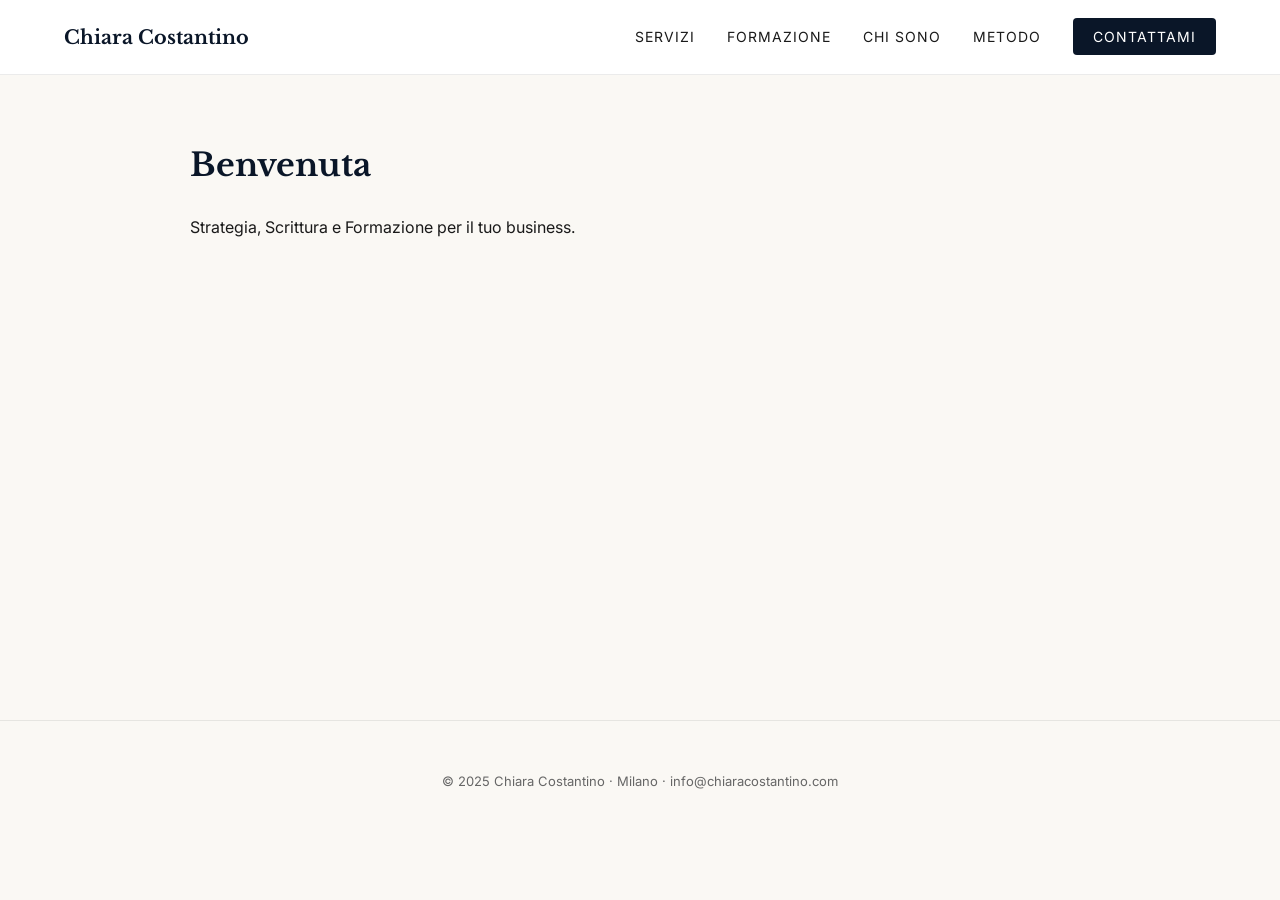
<file: index.html>
<!DOCTYPE html>
<html lang="it">
<head>
    <meta charset="UTF-8">
    <meta name="viewport" content="width=device-width, initial-scale=1.0">
    <title>Home | Chiara Costantino</title>
    <link rel="stylesheet" href="style.css">
    <link href="https://fonts.googleapis.com/css2?family=Libre+Baskerville&family=Inter:wght@300;400;600&display=swap" rel="stylesheet">
</head>
<body>
    <nav class="navbar">
        <a class="nav-logo" href="index.html">Chiara Costantino</a>
        <ul class="nav-links">
            <li><a href="servizi.html" class=" ">Servizi</a></li><li><a href="formazione.html" class=" ">Formazione</a></li><li><a href="chi-sono.html" class=" ">Chi sono</a></li><li><a href="metodo.html" class=" ">Metodo</a></li><li><a href="contatti.html" class=" nav-cta">Contattami</a></li>
        </ul>
        <button class="hamburger" id="hamburger" aria-label="Menu">
            <span class="bar"></span><span class="bar"></span><span class="bar"></span>
        </button>
    </nav>

    <div class="mobile-menu" id="mobile-menu">
        <a href="servizi.html">Servizi</a><a href="formazione.html">Formazione</a><a href="chi-sono.html">Chi sono</a><a href="metodo.html">Metodo</a><a href="contatti.html">Contattami</a>
    </div>

    <main>
        <div class="container">
            <h1>Benvenuta</h1><p>Strategia, Scrittura e Formazione per il tuo business.</p>
        </div>
    </main>

    <footer>
        <p>© 2025 Chiara Costantino · Milano · info@chiaracostantino.com</p>
    </footer>

    <script>
        const hb = document.getElementById('hamburger');
        const mm = document.getElementById('mobile-menu');
        hb.addEventListener('click', () => mm.classList.toggle('open'));
        mm.querySelectorAll('a').forEach(link => {
            link.addEventListener('click', () => mm.classList.remove('open'));
        });
    </script>
</body>
</html>
</file>
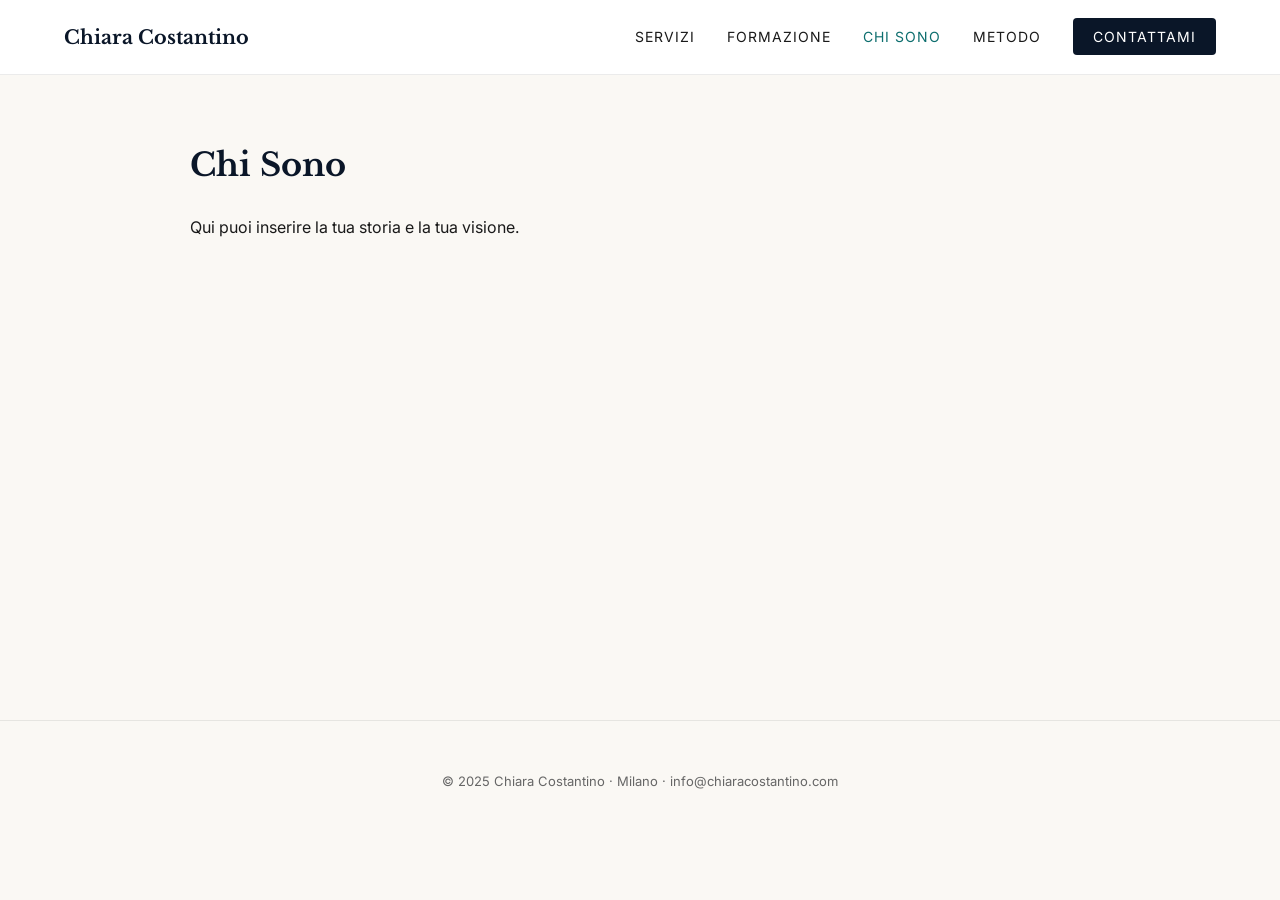
<file: chi-sono.html>
<!DOCTYPE html>
<html lang="it">
<head>
    <meta charset="UTF-8">
    <meta name="viewport" content="width=device-width, initial-scale=1.0">
    <title>Chi Sono | Chiara Costantino</title>
    <link rel="stylesheet" href="style.css">
    <link href="https://fonts.googleapis.com/css2?family=Libre+Baskerville&family=Inter:wght@300;400;600&display=swap" rel="stylesheet">
</head>
<body>
    <nav class="navbar">
        <a class="nav-logo" href="index.html">Chiara Costantino</a>
        <ul class="nav-links">
            <li><a href="servizi.html" class=" ">Servizi</a></li><li><a href="formazione.html" class=" ">Formazione</a></li><li><a href="chi-sono.html" class="active ">Chi sono</a></li><li><a href="metodo.html" class=" ">Metodo</a></li><li><a href="contatti.html" class=" nav-cta">Contattami</a></li>
        </ul>
        <button class="hamburger" id="hamburger" aria-label="Menu">
            <span class="bar"></span><span class="bar"></span><span class="bar"></span>
        </button>
    </nav>

    <div class="mobile-menu" id="mobile-menu">
        <a href="servizi.html">Servizi</a><a href="formazione.html">Formazione</a><a href="chi-sono.html">Chi sono</a><a href="metodo.html">Metodo</a><a href="contatti.html">Contattami</a>
    </div>

    <main>
        <div class="container">
            <h1>Chi Sono</h1><p>Qui puoi inserire la tua storia e la tua visione.</p>
        </div>
    </main>

    <footer>
        <p>© 2025 Chiara Costantino · Milano · info@chiaracostantino.com</p>
    </footer>

    <script>
        const hb = document.getElementById('hamburger');
        const mm = document.getElementById('mobile-menu');
        hb.addEventListener('click', () => mm.classList.toggle('open'));
        mm.querySelectorAll('a').forEach(link => {
            link.addEventListener('click', () => mm.classList.remove('open'));
        });
    </script>
</body>
</html>
</file>
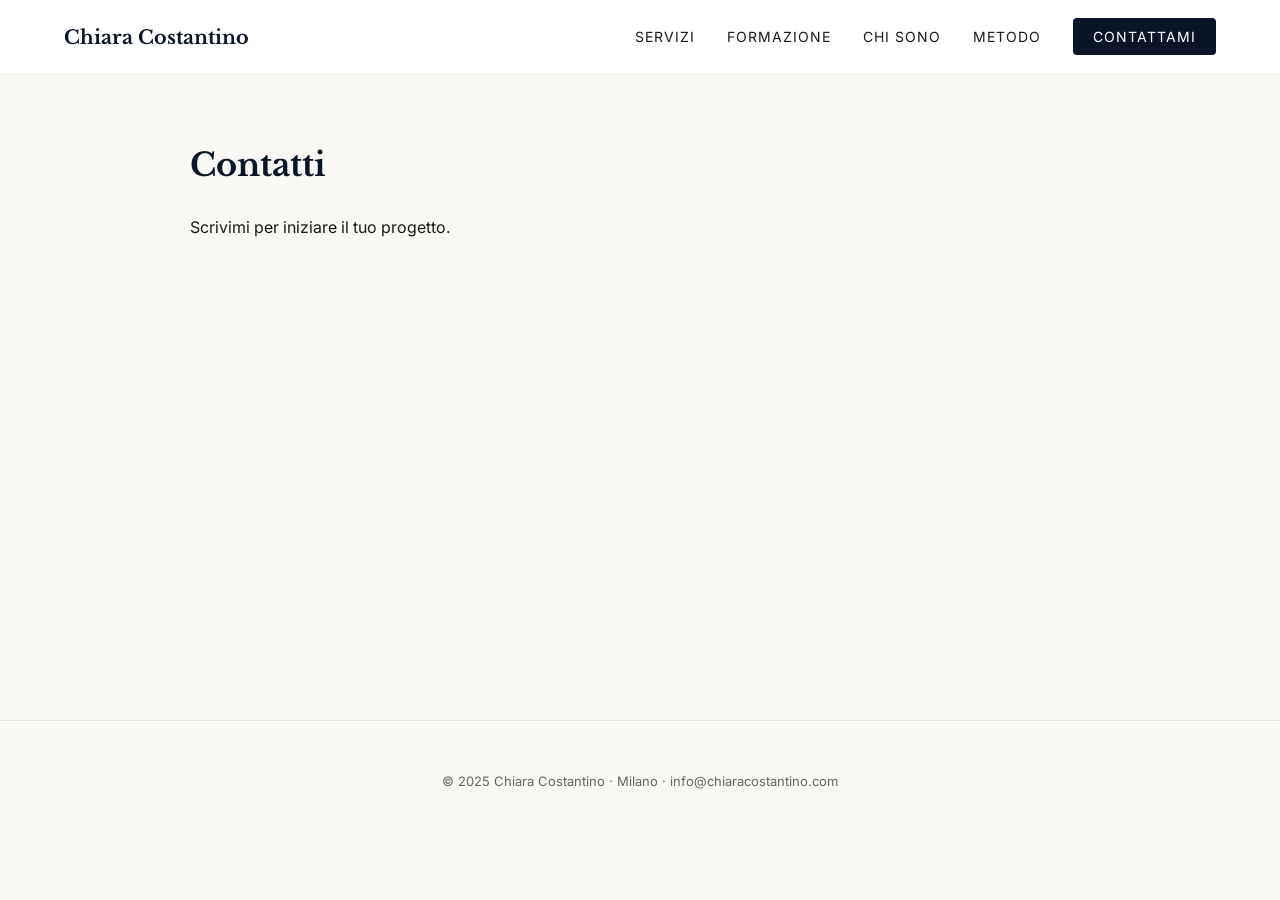
<file: contatti.html>
<!DOCTYPE html>
<html lang="it">
<head>
    <meta charset="UTF-8">
    <meta name="viewport" content="width=device-width, initial-scale=1.0">
    <title>Contattami | Chiara Costantino</title>
    <link rel="stylesheet" href="style.css">
    <link href="https://fonts.googleapis.com/css2?family=Libre+Baskerville&family=Inter:wght@300;400;600&display=swap" rel="stylesheet">
</head>
<body>
    <nav class="navbar">
        <a class="nav-logo" href="index.html">Chiara Costantino</a>
        <ul class="nav-links">
            <li><a href="servizi.html" class=" ">Servizi</a></li><li><a href="formazione.html" class=" ">Formazione</a></li><li><a href="chi-sono.html" class=" ">Chi sono</a></li><li><a href="metodo.html" class=" ">Metodo</a></li><li><a href="contatti.html" class="active nav-cta">Contattami</a></li>
        </ul>
        <button class="hamburger" id="hamburger" aria-label="Menu">
            <span class="bar"></span><span class="bar"></span><span class="bar"></span>
        </button>
    </nav>

    <div class="mobile-menu" id="mobile-menu">
        <a href="servizi.html">Servizi</a><a href="formazione.html">Formazione</a><a href="chi-sono.html">Chi sono</a><a href="metodo.html">Metodo</a><a href="contatti.html">Contattami</a>
    </div>

    <main>
        <div class="container">
            <h1>Contatti</h1><p>Scrivimi per iniziare il tuo progetto.</p>
        </div>
    </main>

    <footer>
        <p>© 2025 Chiara Costantino · Milano · info@chiaracostantino.com</p>
    </footer>

    <script>
        const hb = document.getElementById('hamburger');
        const mm = document.getElementById('mobile-menu');
        hb.addEventListener('click', () => mm.classList.toggle('open'));
        mm.querySelectorAll('a').forEach(link => {
            link.addEventListener('click', () => mm.classList.remove('open'));
        });
    </script>
</body>
</html>
</file>
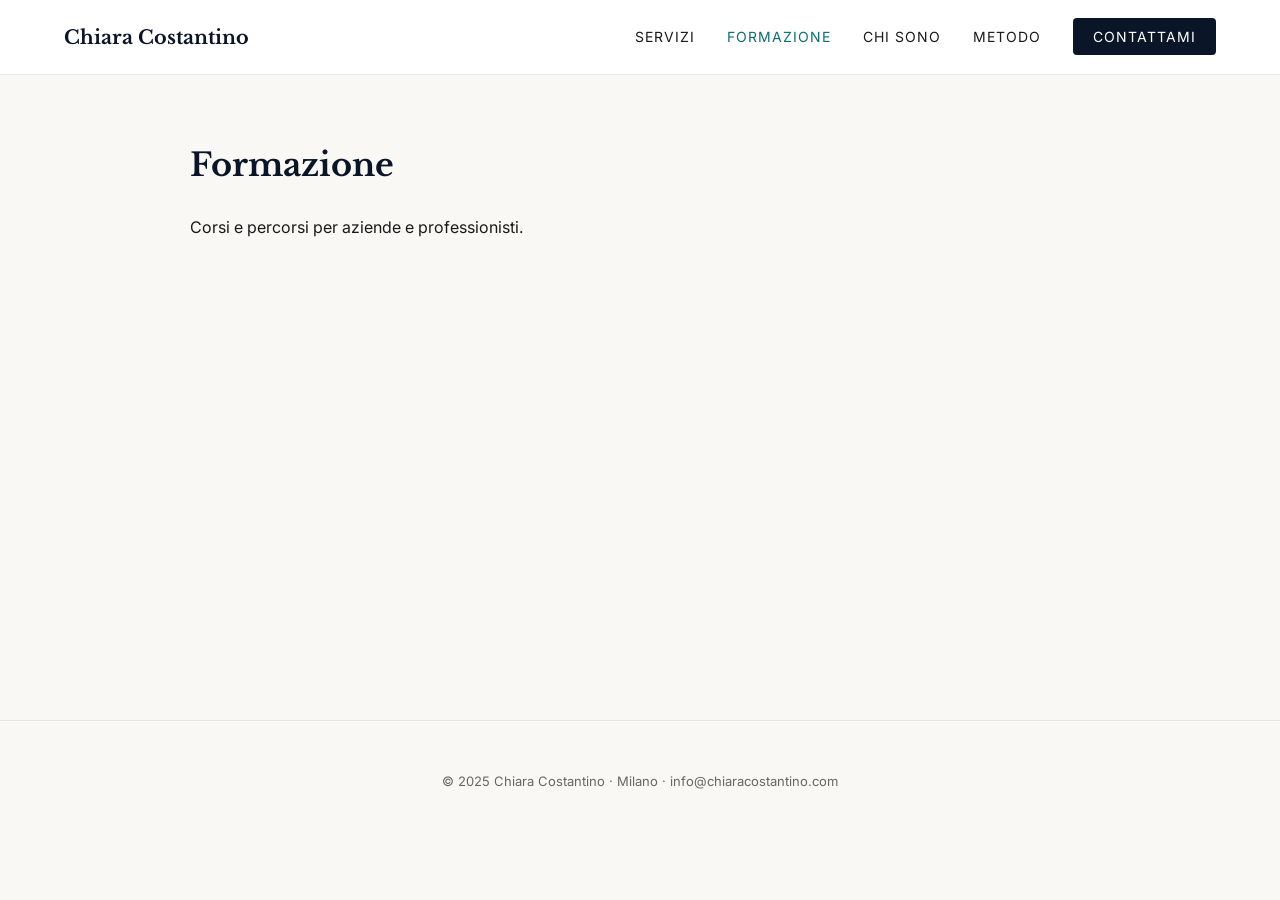
<file: formazione.html>
<!DOCTYPE html>
<html lang="it">
<head>
    <meta charset="UTF-8">
    <meta name="viewport" content="width=device-width, initial-scale=1.0">
    <title>Formazione | Chiara Costantino</title>
    <link rel="stylesheet" href="style.css">
    <link href="https://fonts.googleapis.com/css2?family=Libre+Baskerville&family=Inter:wght@300;400;600&display=swap" rel="stylesheet">
</head>
<body>
    <nav class="navbar">
        <a class="nav-logo" href="index.html">Chiara Costantino</a>
        <ul class="nav-links">
            <li><a href="servizi.html" class=" ">Servizi</a></li><li><a href="formazione.html" class="active ">Formazione</a></li><li><a href="chi-sono.html" class=" ">Chi sono</a></li><li><a href="metodo.html" class=" ">Metodo</a></li><li><a href="contatti.html" class=" nav-cta">Contattami</a></li>
        </ul>
        <button class="hamburger" id="hamburger" aria-label="Menu">
            <span class="bar"></span><span class="bar"></span><span class="bar"></span>
        </button>
    </nav>

    <div class="mobile-menu" id="mobile-menu">
        <a href="servizi.html">Servizi</a><a href="formazione.html">Formazione</a><a href="chi-sono.html">Chi sono</a><a href="metodo.html">Metodo</a><a href="contatti.html">Contattami</a>
    </div>

    <main>
        <div class="container">
            <h1>Formazione</h1><p>Corsi e percorsi per aziende e professionisti.</p>
        </div>
    </main>

    <footer>
        <p>© 2025 Chiara Costantino · Milano · info@chiaracostantino.com</p>
    </footer>

    <script>
        const hb = document.getElementById('hamburger');
        const mm = document.getElementById('mobile-menu');
        hb.addEventListener('click', () => mm.classList.toggle('open'));
        mm.querySelectorAll('a').forEach(link => {
            link.addEventListener('click', () => mm.classList.remove('open'));
        });
    </script>
</body>
</html>
</file>
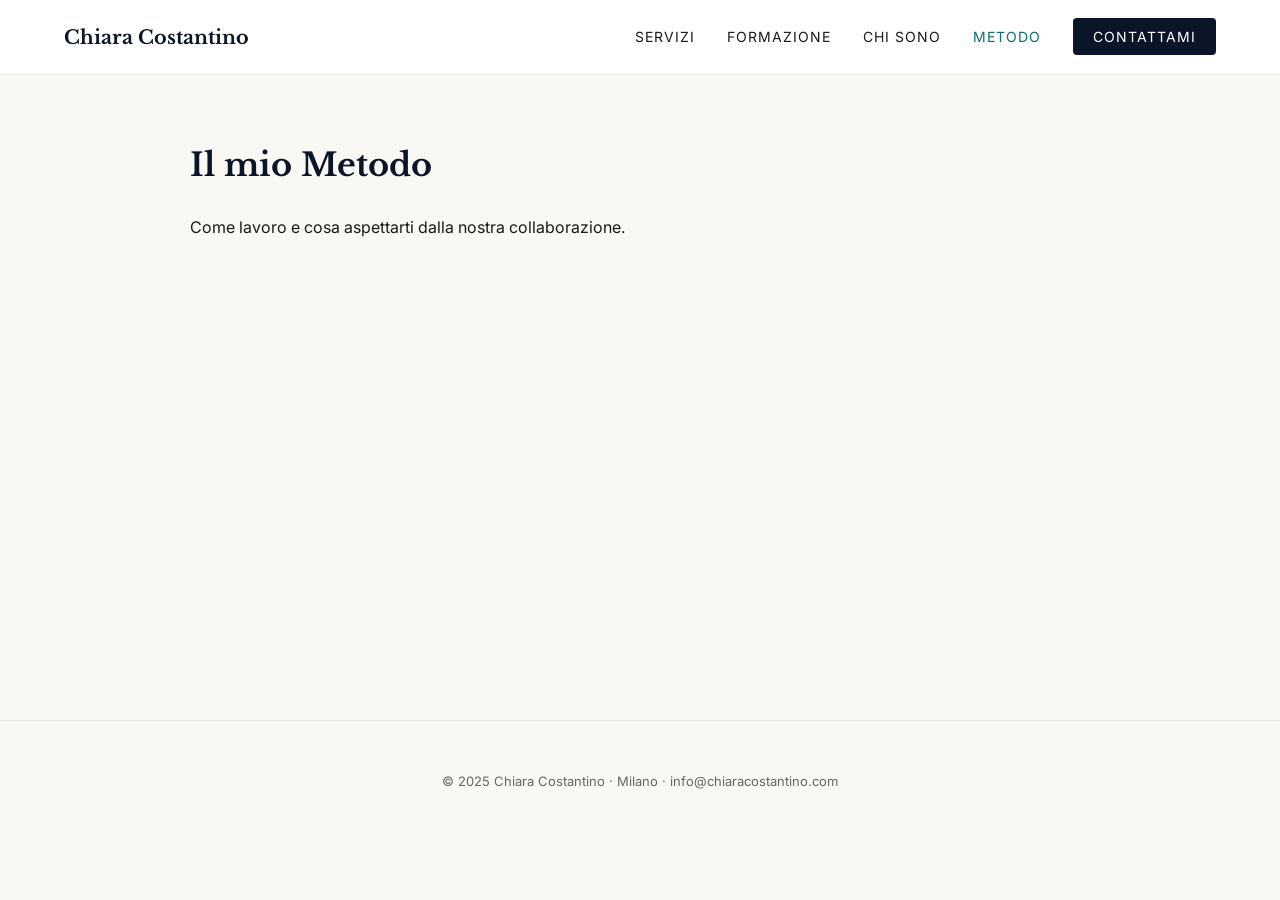
<file: metodo.html>
<!DOCTYPE html>
<html lang="it">
<head>
    <meta charset="UTF-8">
    <meta name="viewport" content="width=device-width, initial-scale=1.0">
    <title>Metodo | Chiara Costantino</title>
    <link rel="stylesheet" href="style.css">
    <link href="https://fonts.googleapis.com/css2?family=Libre+Baskerville&family=Inter:wght@300;400;600&display=swap" rel="stylesheet">
</head>
<body>
    <nav class="navbar">
        <a class="nav-logo" href="index.html">Chiara Costantino</a>
        <ul class="nav-links">
            <li><a href="servizi.html" class=" ">Servizi</a></li><li><a href="formazione.html" class=" ">Formazione</a></li><li><a href="chi-sono.html" class=" ">Chi sono</a></li><li><a href="metodo.html" class="active ">Metodo</a></li><li><a href="contatti.html" class=" nav-cta">Contattami</a></li>
        </ul>
        <button class="hamburger" id="hamburger" aria-label="Menu">
            <span class="bar"></span><span class="bar"></span><span class="bar"></span>
        </button>
    </nav>

    <div class="mobile-menu" id="mobile-menu">
        <a href="servizi.html">Servizi</a><a href="formazione.html">Formazione</a><a href="chi-sono.html">Chi sono</a><a href="metodo.html">Metodo</a><a href="contatti.html">Contattami</a>
    </div>

    <main>
        <div class="container">
            <h1>Il mio Metodo</h1><p>Come lavoro e cosa aspettarti dalla nostra collaborazione.</p>
        </div>
    </main>

    <footer>
        <p>© 2025 Chiara Costantino · Milano · info@chiaracostantino.com</p>
    </footer>

    <script>
        const hb = document.getElementById('hamburger');
        const mm = document.getElementById('mobile-menu');
        hb.addEventListener('click', () => mm.classList.toggle('open'));
        mm.querySelectorAll('a').forEach(link => {
            link.addEventListener('click', () => mm.classList.remove('open'));
        });
    </script>
</body>
</html>
</file>
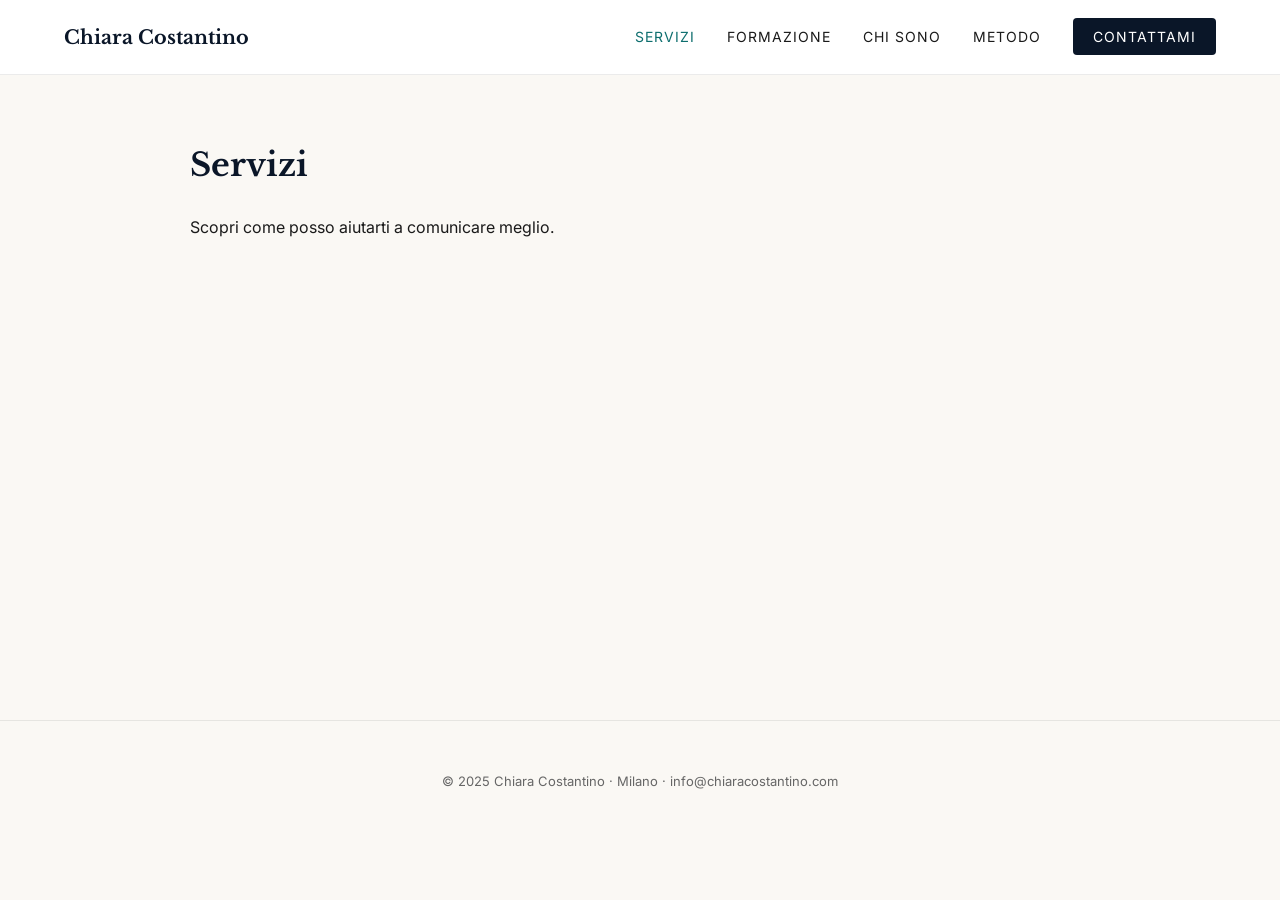
<file: servizi.html>
<!DOCTYPE html>
<html lang="it">
<head>
    <meta charset="UTF-8">
    <meta name="viewport" content="width=device-width, initial-scale=1.0">
    <title>Servizi | Chiara Costantino</title>
    <link rel="stylesheet" href="style.css">
    <link href="https://fonts.googleapis.com/css2?family=Libre+Baskerville&family=Inter:wght@300;400;600&display=swap" rel="stylesheet">
</head>
<body>
    <nav class="navbar">
        <a class="nav-logo" href="index.html">Chiara Costantino</a>
        <ul class="nav-links">
            <li><a href="servizi.html" class="active ">Servizi</a></li><li><a href="formazione.html" class=" ">Formazione</a></li><li><a href="chi-sono.html" class=" ">Chi sono</a></li><li><a href="metodo.html" class=" ">Metodo</a></li><li><a href="contatti.html" class=" nav-cta">Contattami</a></li>
        </ul>
        <button class="hamburger" id="hamburger" aria-label="Menu">
            <span class="bar"></span><span class="bar"></span><span class="bar"></span>
        </button>
    </nav>

    <div class="mobile-menu" id="mobile-menu">
        <a href="servizi.html">Servizi</a><a href="formazione.html">Formazione</a><a href="chi-sono.html">Chi sono</a><a href="metodo.html">Metodo</a><a href="contatti.html">Contattami</a>
    </div>

    <main>
        <div class="container">
            <h1>Servizi</h1><p>Scopri come posso aiutarti a comunicare meglio.</p>
        </div>
    </main>

    <footer>
        <p>© 2025 Chiara Costantino · Milano · info@chiaracostantino.com</p>
    </footer>

    <script>
        const hb = document.getElementById('hamburger');
        const mm = document.getElementById('mobile-menu');
        hb.addEventListener('click', () => mm.classList.toggle('open'));
        mm.querySelectorAll('a').forEach(link => {
            link.addEventListener('click', () => mm.classList.remove('open'));
        });
    </script>
</body>
</html>
</file>
<file: style.css>
/* ═══════════════════════════════════════
   DESIGN SYSTEM — Chiara Costantino
   Palette: ottanio · sand · navy
═══════════════════════════════════════ */
:root {
  --ottanio:       #0d6e6e;
  --ottanio-dark:  #094f4f;
  --navy:          #0a1628;
  --sand:          #faf8f4;
  --text:          #1a1a1a;
  --muted:         #666666;
  --border:        rgba(0,0,0,0.08);
}

* { box-sizing: border-box; margin: 0; padding: 0; }

body {
  font-family: 'Inter', sans-serif;
  background-color: var(--sand);
  color: var(--text);
  line-height: 1.6;
}

h1, h2, h3 { font-family: 'Libre Baskerville', serif; color: var(--navy); margin-bottom: 1.5rem; }

/* NAVBAR */
.navbar {
  position: fixed;
  top: 0; width: 100%; height: 75px;
  display: flex; justify-content: space-between; align-items: center;
  padding: 0 5%;
  background: white;
  border-bottom: 1px solid var(--border);
  z-index: 1000;
}

.nav-logo { font-family: 'Libre Baskerville', serif; font-weight: bold; text-decoration: none; color: var(--navy); font-size: 1.2rem; }

.nav-links { display: flex; list-style: none; gap: 2rem; align-items: center; }
.nav-links a { text-decoration: none; color: var(--text); font-size: 14px; text-transform: uppercase; letter-spacing: 1px; transition: 0.3s; }
.nav-links a:hover, .nav-links a.active { color: var(--ottanio); }

.nav-cta {
  background: var(--navy);
  color: white !important;
  padding: 10px 20px;
  border-radius: 4px;
}

/* HAMBURGER (Mobile) */
.hamburger { display: none; cursor: pointer; border: none; background: none; flex-direction: column; gap: 5px; }
.bar { width: 25px; height: 2px; background: var(--navy); transition: 0.3s; }

/* MOBILE MENU */
.mobile-menu {
  position: fixed; top: 0; right: -100%; width: 100%; height: 100vh;
  background: var(--sand);
  display: flex; flex-direction: column; align-items: center; justify-content: center;
  gap: 2rem; transition: 0.4s cubic-bezier(0.4, 0, 0.2, 1); z-index: 999;
}
.mobile-menu.open { right: 0; }
.mobile-menu a { font-size: 1.8rem; text-decoration: none; color: var(--navy); font-family: 'Libre Baskerville', serif; }

/* MAIN CONTENT */
main { padding: 140px 5% 80px; min-height: 80vh; }
.container { max-width: 900px; margin: 0 auto; }

/* FOOTER */
footer { padding: 50px 5%; border-top: 1px solid var(--border); text-align: center; font-size: 13px; color: var(--muted); }

@media (max-width: 850px) {
  .nav-links { display: none; }
  .hamburger { display: flex; }
}
</file>
